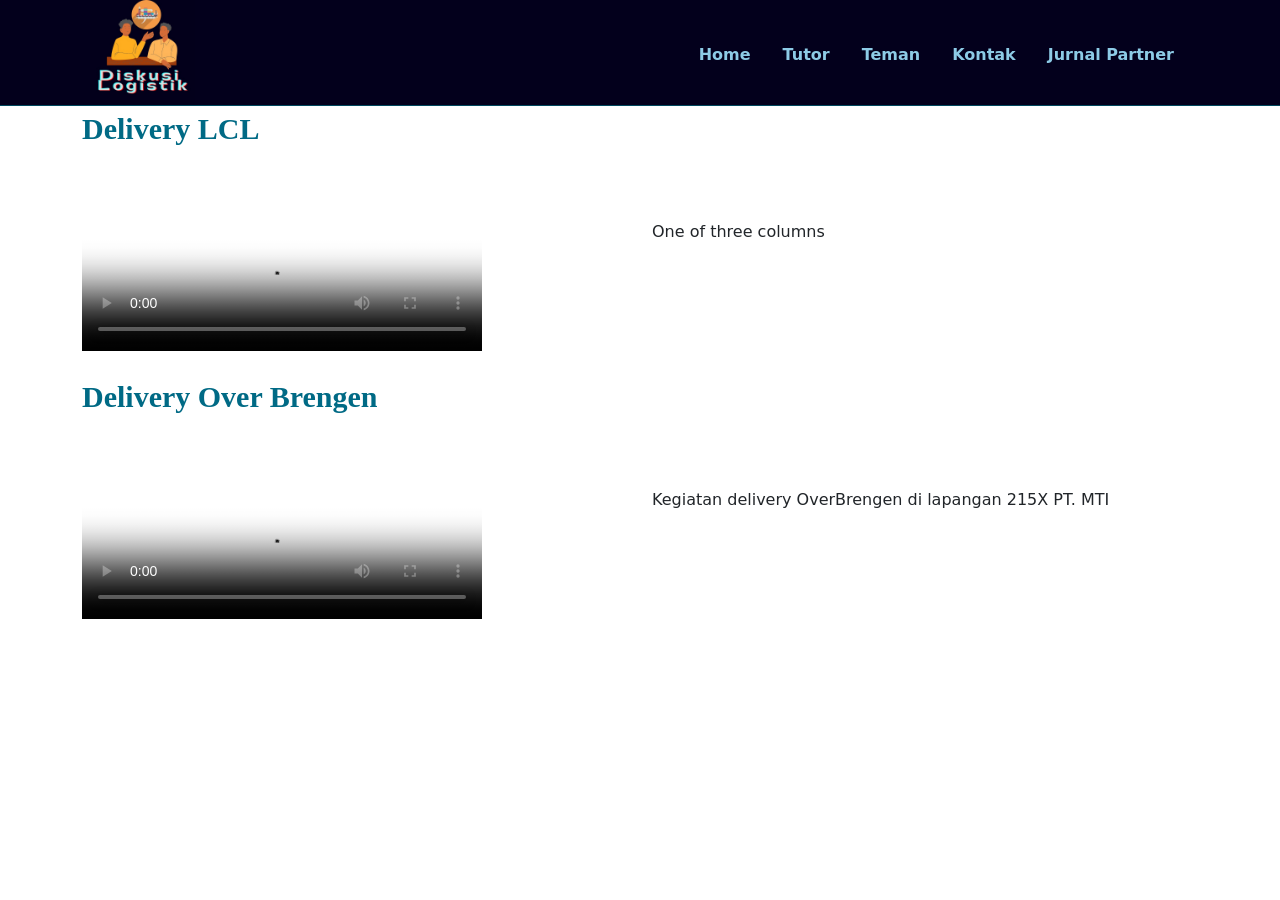
<file: video.html>
<!DOCTYPE html>
<html lang="en">
<head>
    <meta charset="UTF-8">
    <meta http-equiv="X-UA-Compatible" content="IE=edge">
    <meta name="viewport" content="width=device-width, initial-scale=1.0">
    <title>Video</title>
    <link rel="stylesheet" href="style-video.css">
    <link rel="stylesheet" href="https://cdn.jsdelivr.net/npm/bootstrap-icons@1.10.3/font/bootstrap-icons.css">
    <link href="https://cdn.jsdelivr.net/npm/bootstrap@5.0.2/dist/css/bootstrap.min.css" rel="stylesheet" integrity="sha384-EVSTQN3/azprG1Anm3QDgpJLIm9Nao0Yz1ztcQTwFspd3yD65VohhpuuCOmLASjC" crossorigin="anonymous">
</head>
<body>
  <script src="https://cdn.jsdelivr.net/npm/bootstrap@5.0.2/dist/js/bootstrap.bundle.min.js" integrity="sha384-MrcW6ZMFYlzcLA8Nl+NtUVF0sA7MsXsP1UyJoMp4YLEuNSfAP+JcXn/tWtIaxVXM" crossorigin="anonymous"></script>
    <nav>
        <div class="wrapper">
            <img src="logo.jpeg" width="105px">
            <div class="menu">
                <ul>
                    <li><a href="index.html #home">Home</a></li>
                    <li><a href="index.html #tutor">Tutor</a></li>
                    <li><a href="index.html #teman">Teman</a></li>
                    <li><a href="index.html #kontak">Kontak</a></li>
                    <li><a href="https://journal.unj.ac.id/unj/index.php/logistik">Jurnal Partner</a></li>
                </ul>
            </div>
        </div>
    </nav>
    <figure>
      <div class="container">
        <div class="row">
          <div class="col-12 col-sm-6">
            <figcaption>Delivery LCL</figcaption>
            <video controls width="400" poster="https://img.freepik.com/premium-vector/container-without-side-wall-white_251819-1567.jpg?size=626&ext=jpg&ga=GA1.1.1493079087.1676294342&semt=ais">
            <source src="video1.mp4" type="video/mp4">
            Browser tidak mendukung tag <code>video</code>
            </video>
          </div>
          <div class="col align-self-center">
            One of three columns
          </div>
        </div>
      </div>
    </figure>

    <figure>
      <div class="container">
        <div class="row">
          <div class="col-12 col-sm-6">
            <figcaption>Delivery Over Brengen</figcaption>
            <video controls width="400" poster="https://img.freepik.com/premium-vector/container-without-side-wall-white_251819-1567.jpg?size=626&ext=jpg&ga=GA1.1.1493079087.1676294342&semt=ais">
            <source src="video1.mp4" type="video/mp4">
            Browser tidak mendukung tag <code>video</code>
            </video>
          </div>
          <div class="col align-self-center">
            Kegiatan delivery OverBrengen di lapangan 215X PT. MTI
          </div>
        </div>
      </div>
    </figure>
    </div> 
</body>
</html>
</file>
<file: style-video.css>
* {
    text-decoration: none;
    margin: 0px;
    padding: 0px;
}

body {
    margin: 0px;
    padding: 0px;
    font-family: 'Open Sans',sans-serif;
}

.wrapper {
    width: 1100px;
    margin: auto;
    position: relative;
}

.logo a {}

.menu {
    float: right;
}

.menu ul li {
    margin-top: 45px;
}

nav {
    width: 100%;
    margin: auto;
    display: flex;
    line-height: 20px;
    position: sticky;
    position: -webkit-sticky;
    top: 0;
    background: #03001C;
    z-index: 1;
    border-bottom: 1px solid #00485e;
}

nav ul {
    list-style-type: none;
    margin: 0px;
    padding: 0px;
    overflow: hidden;
}

nav ul li {
    float: left;
}

nav ul li a {
    color: #8DCBE6;
    font-weight: bold;
    text-align: center;
    padding: 0px 16px 0px 16px;
    text-decoration: none; 
}

nav ul li a:hover {
    text-decoration: underline;
    margin-top: 100px;
}

section {
    margin: auto;
    display: flex;
    margin-bottom: 50px;
}

.kolom {
    margin-top: 50px;
    margin-bottom: 50px;
}

.kolom .deskripsi {
    font-size: 35px;
    font-weight: bold;
    font-family: 'times new roman';
    color: #006a85;
}

h2 {
    font-family: 'times new roman';
    font-weight: 800;
    font-size: 20px;
    margin-bottom: 20px;
    color: #237bc9;
    width: 100%;
    line-height: 50px;
}

p {
    margin: 10px 0px 10px 0px;
    padding: 10px 0px 10px 0px;
}

figcaption {
    font-size: 30px;
    font-weight: bold;
    font-family: 'Times New Roman', Times, serif;
    color: #006a85;
}
</file>
